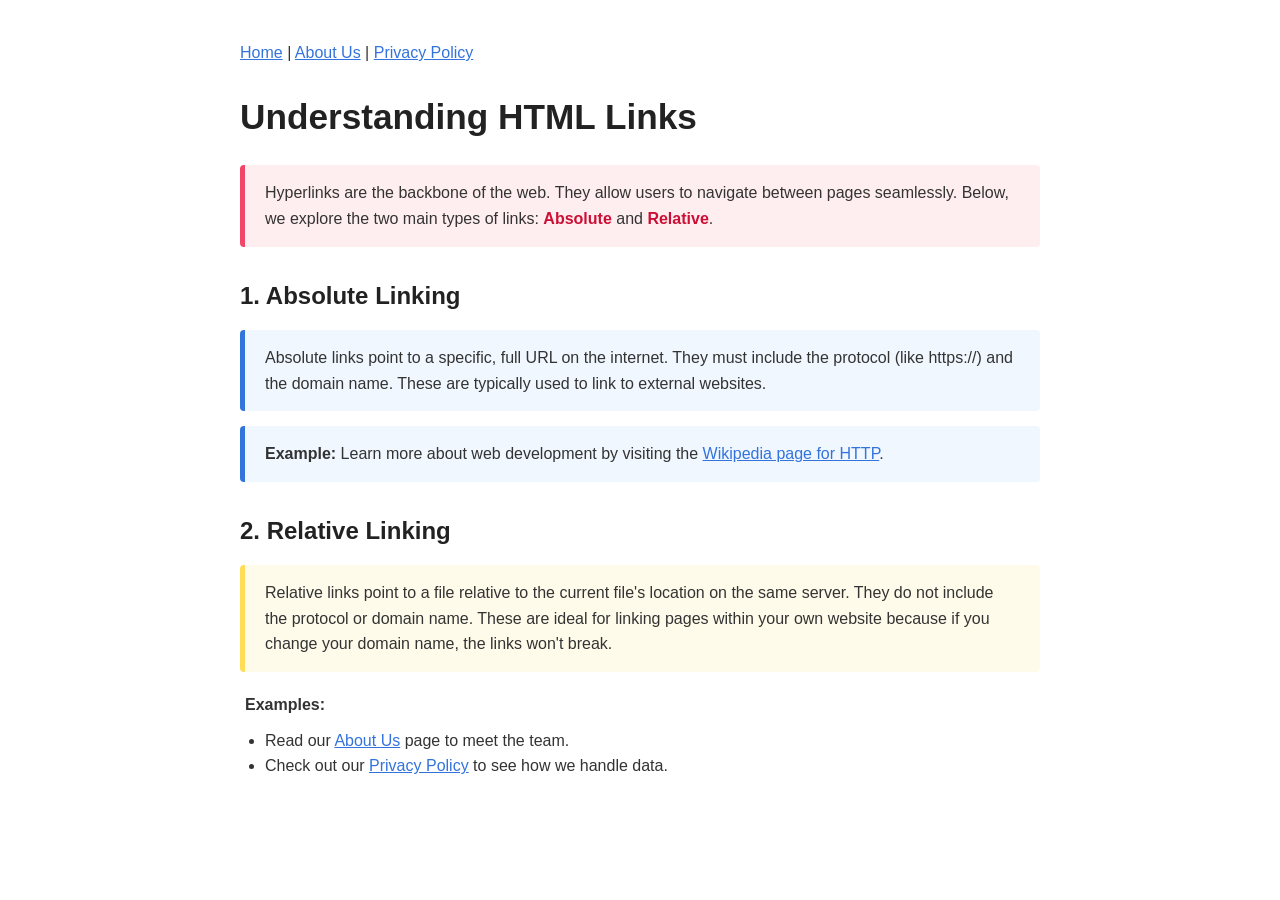
<file: css/index.html>
<!doctype html>
<html lang="en">
  <head>
    <meta charset="UTF-8" />
    <meta name="viewport" content="width=device-width, initial-scale=1.0" />
    <title>Understanding HTML Links & CSS</title>
    <link rel="stylesheet" href="/week1/style.css" />
  </head>
  <body>
    <header>
      <nav>
        <a href="#">Home</a> | <a href="#">About Us</a> |
        <a href="#">Privacy Policy</a>
      </nav>
    </header>

    <main>
      <h1>Understanding HTML Links</h1>
      <div class="intro-box">
        <p style="margin: 0">
          Hyperlinks are the backbone of the web. They allow users to navigate
          between pages seamlessly. Below, we explore the two main types of
          links:
          <strong>Absolute</strong> and <strong>Relative</strong>.
        </p>
      </div>

      <h2>1. Absolute Linking</h2>

      <div class="blue-callout">
        <p style="margin: 0">
          Absolute links point to a specific, full URL on the internet. They
          must include the protocol (like https://) and the domain name. These
          are typically used to link to external websites.
        </p>
      </div>

      <div class="blue-callout">
        <p style="margin: 0">
          <strong>Example:</strong> Learn more about web development by visiting
          the
          <a href="https://en.wikipedia.org/wiki/HTTP" target="_blank"
            >Wikipedia page for HTTP</a
          >.
        </p>
      </div>

      <h2>2. Relative Linking</h2>

      <div class="yellow-callout">
        <p style="margin: 0">
          Relative links point to a file relative to the current file's location
          on the same server. They do not include the protocol or domain name.
          These are ideal for linking pages within your own website because if
          you change your domain name, the links won't break.
        </p>
      </div>

      <div class="examples-list">
        <strong>Examples:</strong>
        <ul>
          <li>Read our <a href="#">About Us</a> page to meet the team.</li>
          <li>
            Check out our <a href="#">Privacy Policy</a> to see how we handle
            data.
          </li>
        </ul>
      </div>
    </main>
  </body>
</html>
</file>
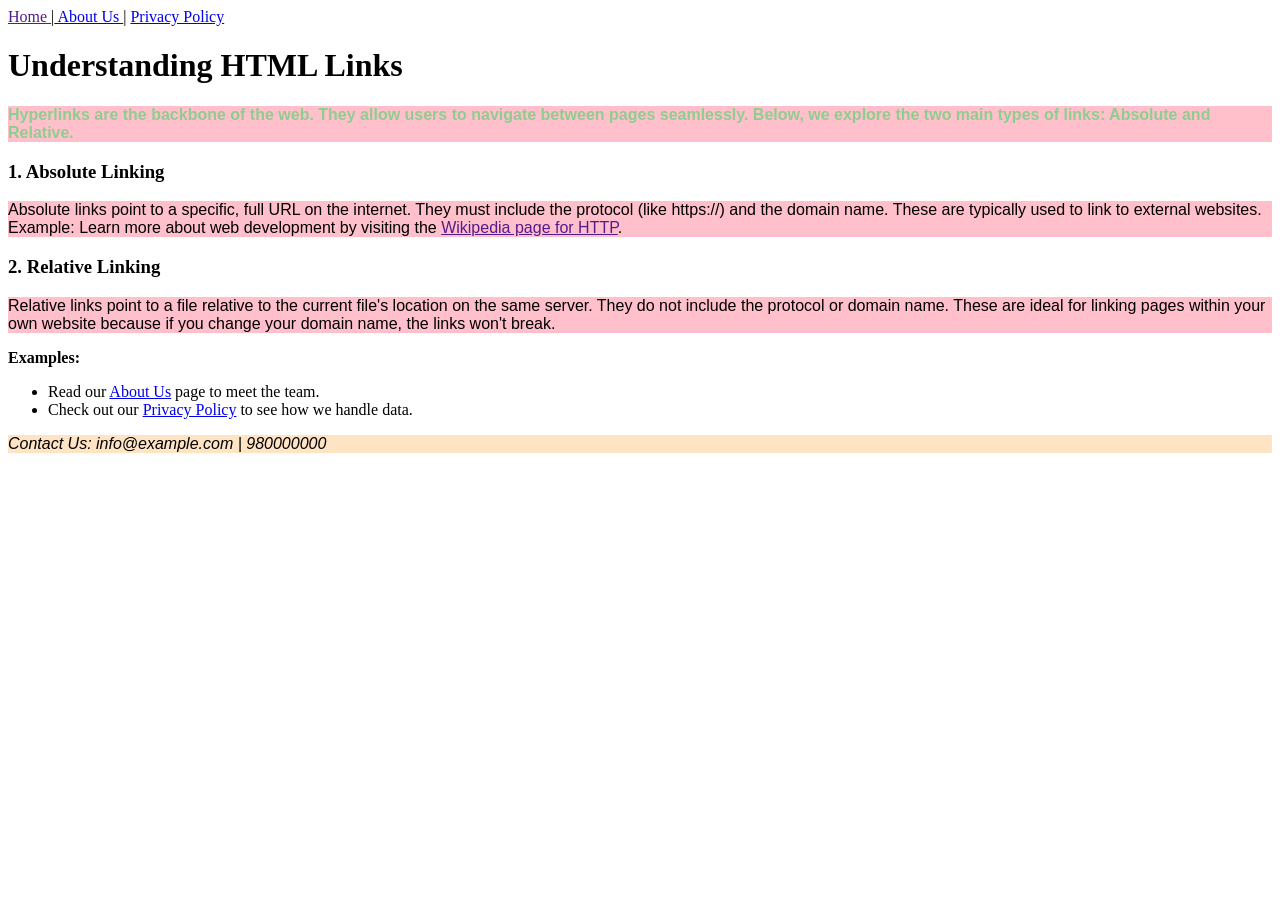
<file: adding_Css.html>
<!doctype html>
<html lang="en">
  <head>
    <meta charset="UTF-8" />
    <meta name="viewport" content="width=device-width, initial-scale=1.0" />
    <title>Document</title>
    <style>
      p {
        background-color: pink;
        font-family: arial, sans-serif;
      }
      .highlight-text {
        color: rgb(143, 205, 143);
        font-weight: bold;
      }
      #footer-con {
        background-color: bisque;
        font-style: italic;
      }
    </style>
  </head>
  <body>
    <a href="">Home </a>|<a href="about.html"> About Us </a>|
    <a href="privacy-policy.html">Privacy Policy</a>
    <h1>Understanding HTML Links</h1>

    <p class="highlight-text">
      Hyperlinks are the backbone of the web. They allow users to navigate
      between pages seamlessly. Below, we explore the two main types of links:
      Absolute and Relative.
    </p>
    <h3>1. Absolute Linking</h3>
    <p>
      Absolute links point to a specific, full URL on the internet. They must
      include the protocol (like https://) and the domain name. These are
      typically used to link to external websites. Example: Learn more about web
      development by visiting the <a href="">Wikipedia page for HTTP</a>.
    </p>
    <h3>2. Relative Linking</h3>
    <p>
      Relative links point to a file relative to the current file's location on
      the same server. They do not include the protocol or domain name. These
      are ideal for linking pages within your own website because if you change
      your domain name, the links won't break.
    </p>
    <b> Examples: </b>
    <ul>
      <li>Read our <a href="about.html">About Us</a> page to meet the team.</li>
      <li>
        Check out our <a href="privacy-policy.html">Privacy Policy</a> to see
        how we handle data.
      </li>
    </ul>

    <p id="footer-con"><em> Contact Us: info@example.com | 980000000 </em></p>
  </body>
</html>
</file>
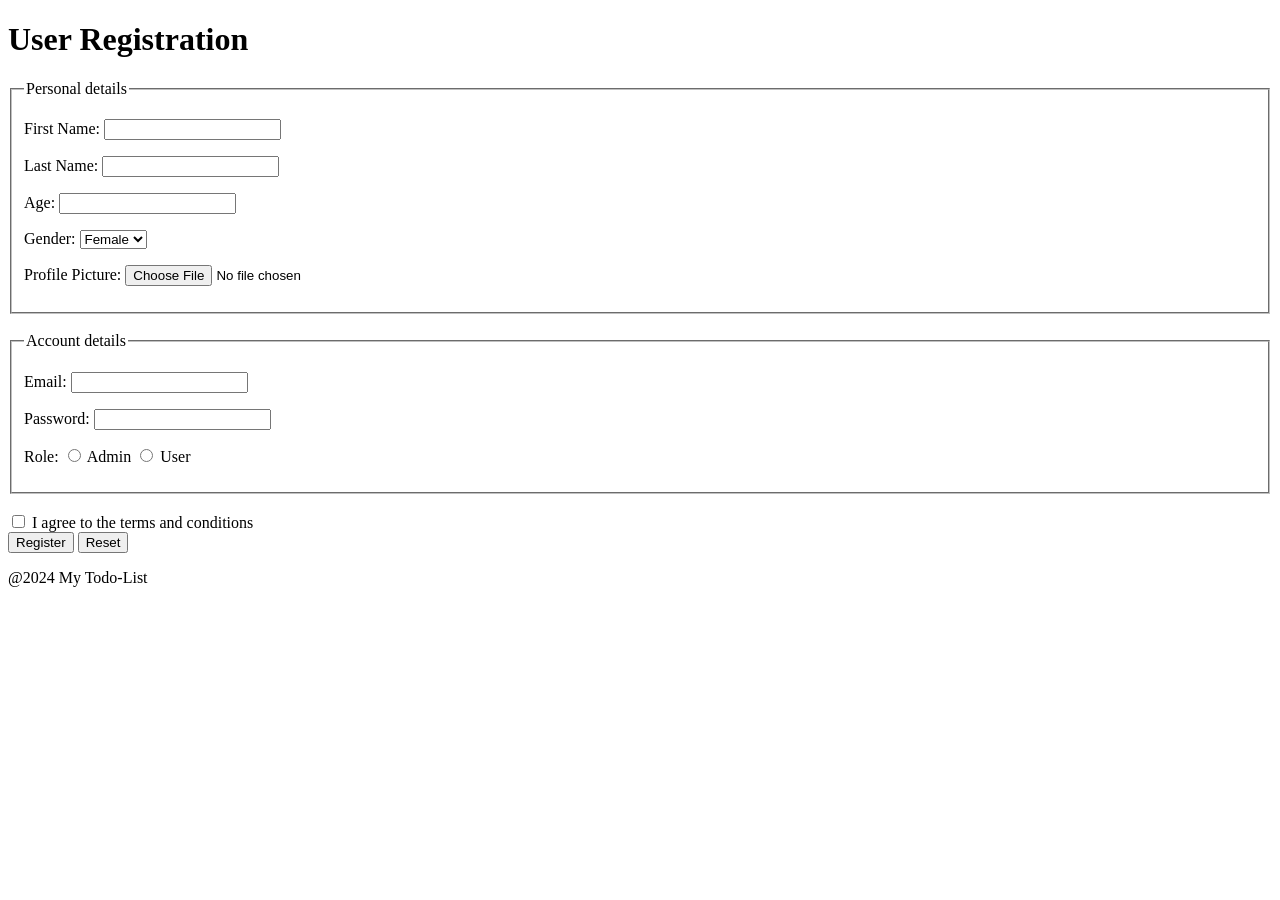
<file: forms.html>
<!doctype html>
<html lang="en">
  <head>
    <meta charset="UTF-8" />
    <meta name="viewport" content="width=device-width, initial-scale=1.0" />
    <title>Document</title>
  </head>
  <body>
    <h1>User Registration</h1>

    <fieldset>
      <legend>Personal details</legend>
      <p>
        <form action="">
        <label for="fname">First Name: </label>
        <input type="text" name="" id="" />
      </form>
    </p>
      <p>
        <form action="">
        <label for="lname">Last Name: </label>
        <input type="text" name="" id="" />
      </form>
      </p>
      <p>
        <form action="">
        <label for="age">Age: </label>
        <input type="number" name="" id=""  />
      </form>
      </p>
      <p>
        <form action="">
        <label for="gender">Gender: </label>
        <select name="gender" id="">
            <option value="male" selected>Female</option>
            <option value="female">Male</option>
            <option value="other">Other</option>
        </select>  
    </form>
      </p>
      <p>
        <form action="">
        <label for="pp">Profile Picture: </label>
        <input type="file" name="" id="" />
      </form>
      </p>
    </fieldset>
    <br />
      <fieldset>
        <legend>Account details</legend>
        <p>
            <form action="">
        <label for="email">Email: </label>
        <input type="email" name="" id="" />
      </form>
        </p>
      <p>
        <form action="">
        <label for="pwd">Password: </label>
        <input type="password" name="" id="" />
      </form>
      </p>
      <p><form action="">
        <label for="role">Role: </label>
        <input type="radio" name="Admin" id="" />
        <label for="Admin">Admin</label>
        <input type="radio" name="User" id="" />
        <label for="User">User</label>
      </form></p>
      </fieldset>
      <br>
    <form action="">
      <input type="checkbox" name="" id="" />
      <label for="terms">I agree to the terms and conditions</label>
    </form>
    <button>Register</button> <button>Reset</button>
<footer>    
    <p>@2024 My Todo-List</p>
</footer> 
 </body>
</html>
</file>
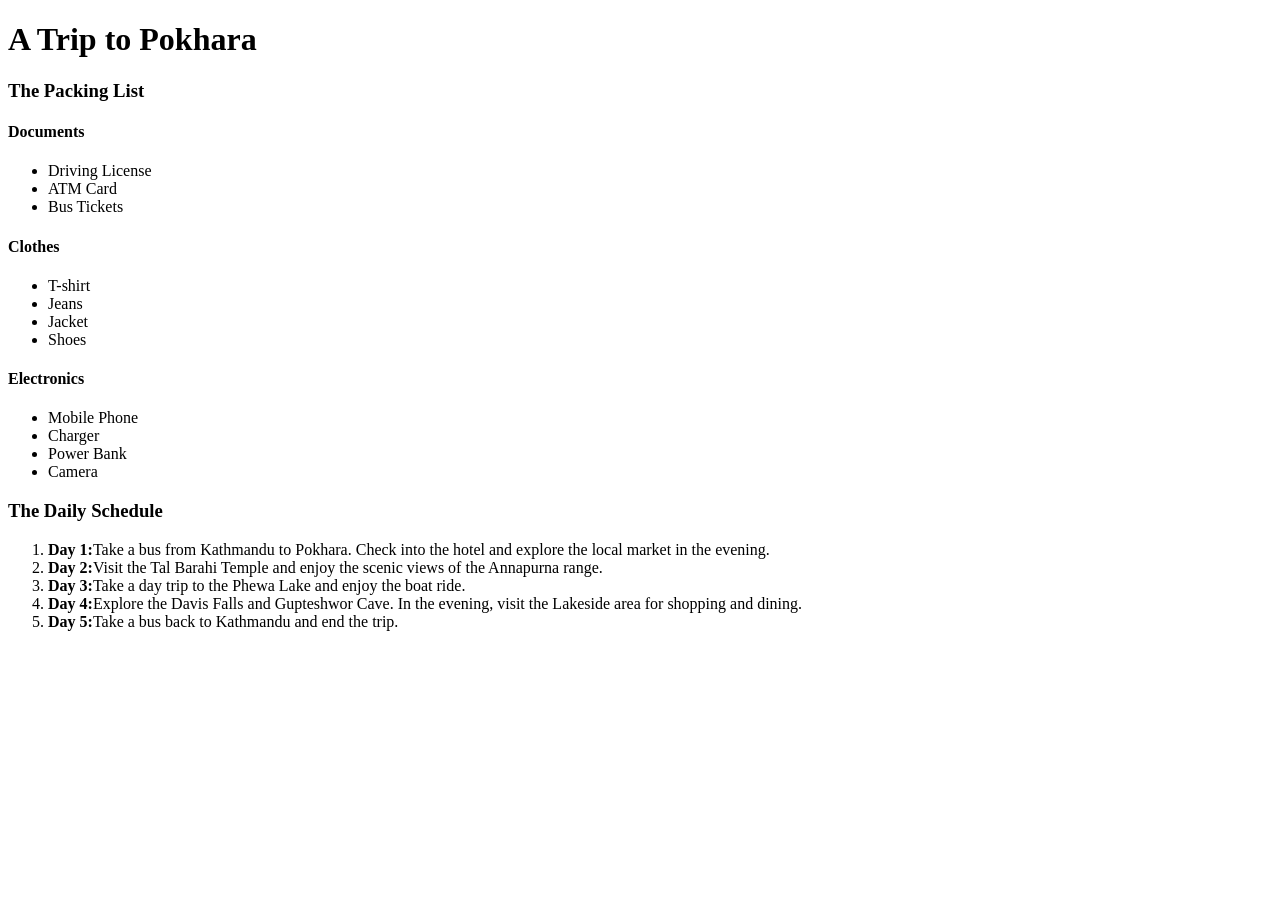
<file: lists.html>
<!doctype html>
<html lang="en">
  <head>
    <meta charset="UTF-8" />
    <meta name="viewport" content="width=device-width, initial-scale=1.0" />
    <title>Document</title>
  </head>
  <body>
    <h1>A Trip to Pokhara</h1>
    <h3>The Packing List</h3>
    <h4>Documents</h4>
    <ul>
      <li>Driving License</li>
      <li>ATM Card</li>
      <li>Bus Tickets</li>
    </ul>
    <h4>Clothes</h4>
    <ul>
      <li>T-shirt</li>
      <li>Jeans</li>
      <li>Jacket</li>
      <li>Shoes</li>
    </ul>
    <h4>Electronics</h4>
    <ul>
      <li>Mobile Phone</li>
      <li>Charger</li>
      <li>Power Bank</li>
      <li>Camera</li>
    </ul>
    <h3>The Daily Schedule</h3>
    <ol>
      <li>
        <b>Day 1:</b>Take a bus from Kathmandu to Pokhara. Check into the hotel
        and explore the local market in the evening.
      </li>
      <li>
        <b>Day 2:</b>Visit the Tal Barahi Temple and enjoy the scenic views of
        the Annapurna range.
      </li>
      <li>
        <b>Day 3:</b>Take a day trip to the Phewa Lake and enjoy the boat ride.
      </li>
      <li>
        <b>Day 4:</b>Explore the Davis Falls and Gupteshwor Cave. In the
        evening, visit the Lakeside area for shopping and dining.
      </li>
      <li><b>Day 5:</b>Take a bus back to Kathmandu and end the trip.</li>
    </ol>
  </body>
</html>
</file>
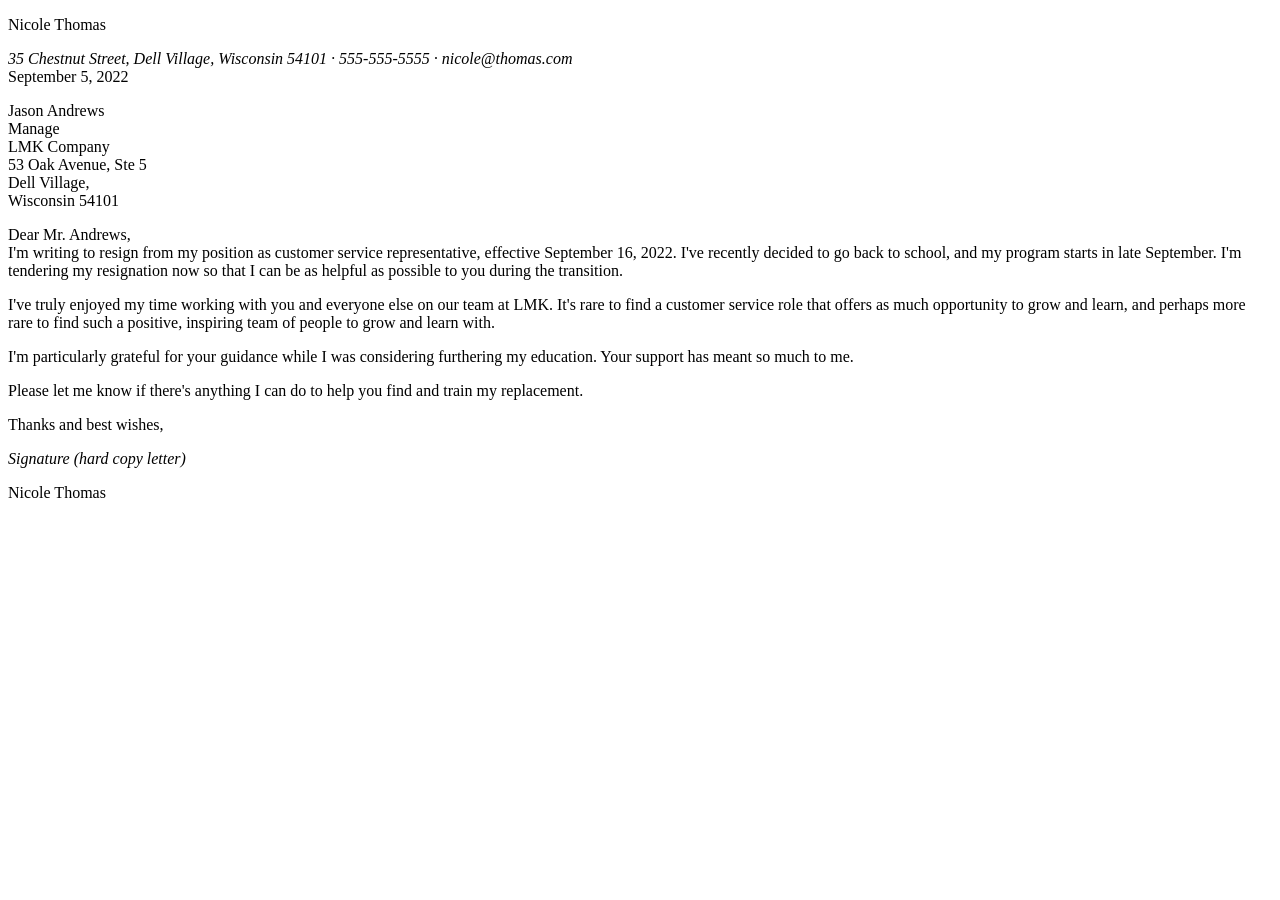
<file: organizingContent.html>
<!doctype html>
<html lang="en">
  <head>
    <meta charset="UTF-8" />
    <meta name="viewport" content="width=device-width, initial-scale=1.0" />
    <title>Document</title>
  </head>
  <body>
    <p>Nicole Thomas</p>
    <address>
      35 Chestnut Street, Dell Village, Wisconsin 54101 · 555-555-5555 ·
      nicole@thomas.com
    </address>
    <time datetime="2022-09-05">September 5, 2022 </time>

    <p>
      Jason Andrews<br />
      Manage<br />
      LMK Company <br />
      53 Oak Avenue, Ste 5<br />
      Dell Village,<br />
      Wisconsin 54101
    </p>

    <p>
      Dear Mr. Andrews,
      <br />
      I'm writing to resign from my position as customer service representative,
      effective September 16, 2022. I've recently decided to go back to school,
      and my program starts in late September. I'm tendering my resignation now
      so that I can be as helpful as possible to you during the transition.
    </p>
    <p>
      I've truly enjoyed my time working with you and everyone else on our team
      at LMK. It's rare to find a customer service role that offers as much
      opportunity to grow and learn, and perhaps more rare to find such a
      positive, inspiring team of people to grow and learn with.
    </p>
    <p>
      I'm particularly grateful for your guidance while I was considering
      furthering my education. Your support has meant so much to me.
    </p>
    <p>
      Please let me know if there's anything I can do to help you find and train
      my replacement.
    </p>
    <p>Thanks and best wishes,</p>
    <p><em> Signature (hard copy letter) </em></p>
    <p>Nicole Thomas</p>
  </body>
</html>
</file>
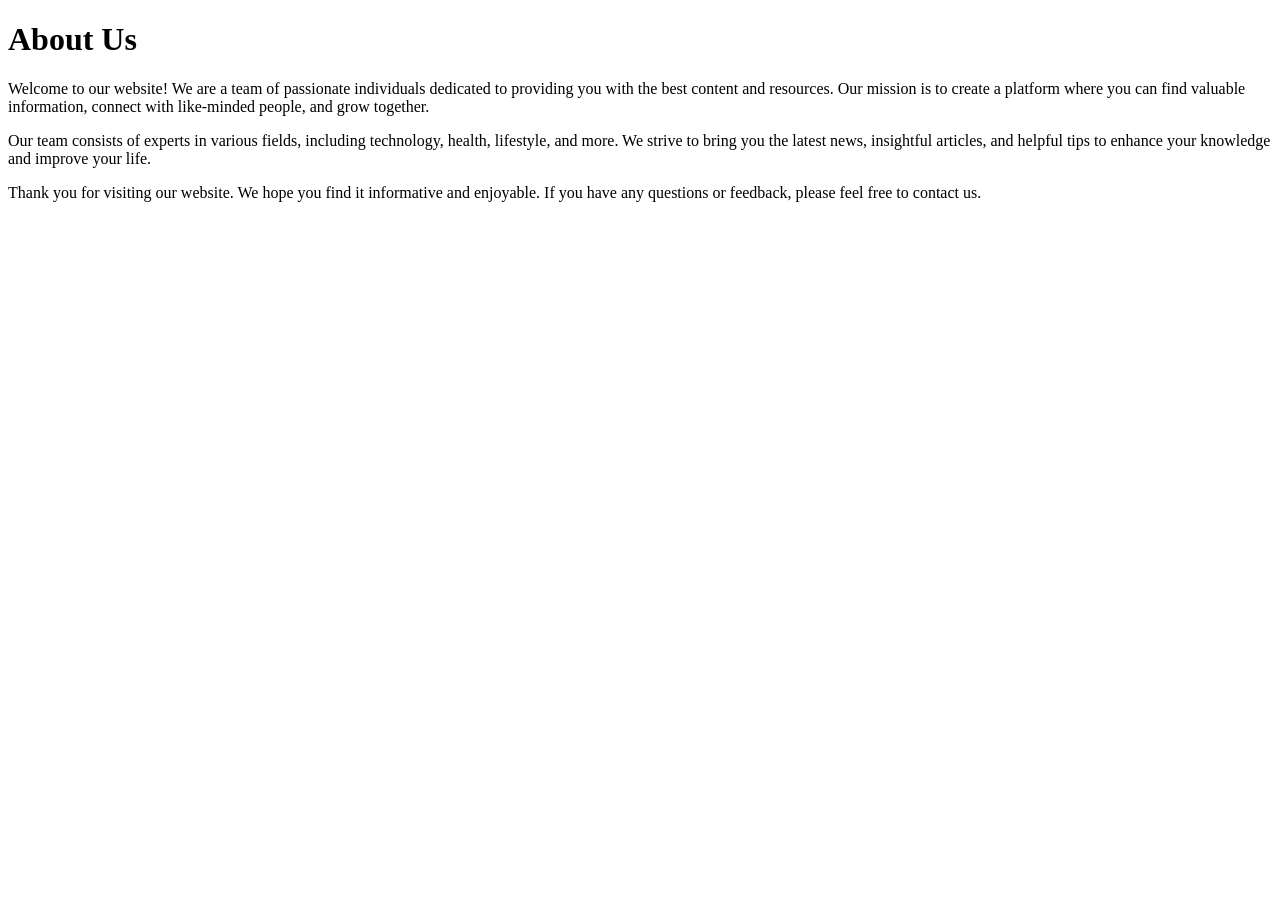
<file: navigation/about.html>
<!doctype html>
<html lang="en">
  <head>
    <meta charset="UTF-8" />
    <meta name="viewport" content="width=device-width, initial-scale=1.0" />
    <title>Document</title>
  </head>
  <body>
    <h1>About Us</h1>
    <p>
      Welcome to our website! We are a team of passionate individuals dedicated
      to providing you with the best content and resources. Our mission is to
      create a platform where you can find valuable information, connect with
      like-minded people, and grow together.
    </p>
    <p>
      Our team consists of experts in various fields, including technology,
      health, lifestyle, and more. We strive to bring you the latest news,
      insightful articles, and helpful tips to enhance your knowledge and
      improve your life.
    </p>
    <p>
      Thank you for visiting our website. We hope you find it informative and
      enjoyable. If you have any questions or feedback, please feel free to
      contact us.
    </p>
  </body>
</html>
</file>
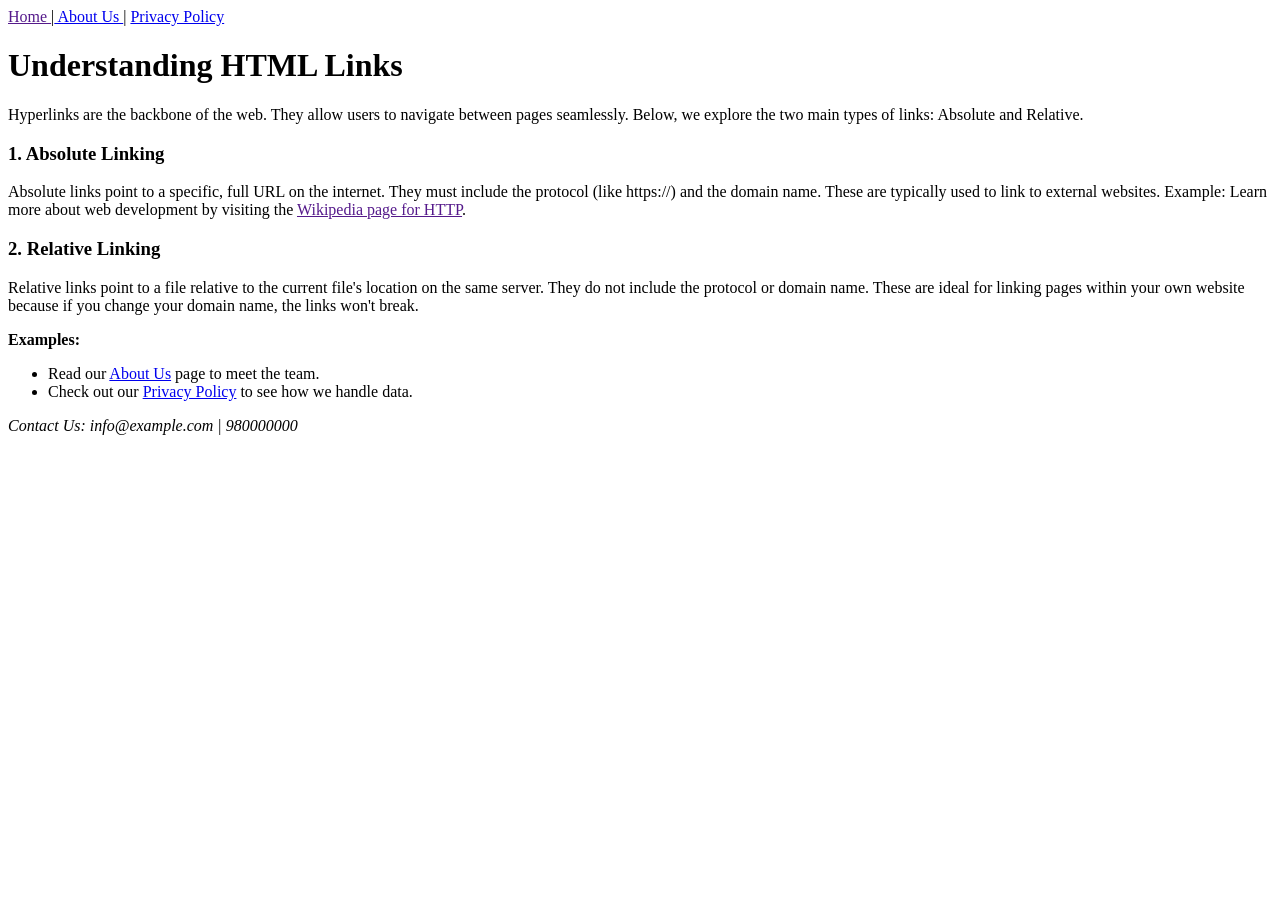
<file: navigation/nav_and_links.html>
<!doctype html>
<html lang="en">
  <head>
    <meta charset="UTF-8" />
    <meta name="viewport" content="width=device-width, initial-scale=1.0" />
    <title>Document</title>
  </head>
  <body>
    <a href="">Home </a>|<a href="about.html"> About Us </a>|
    <a href="privacy-policy.html">Privacy Policy</a>
    <h1>Understanding HTML Links</h1>

    <p>
      Hyperlinks are the backbone of the web. They allow users to navigate
      between pages seamlessly. Below, we explore the two main types of links:
      Absolute and Relative.
    </p>
    <h3>1. Absolute Linking</h3>
    <p>
      Absolute links point to a specific, full URL on the internet. They must
      include the protocol (like https://) and the domain name. These are
      typically used to link to external websites. Example: Learn more about web
      development by visiting the <a href="">Wikipedia page for HTTP</a>.
    </p>
    <h3>2. Relative Linking</h3>
    <p>
      Relative links point to a file relative to the current file's location on
      the same server. They do not include the protocol or domain name. These
      are ideal for linking pages within your own website because if you change
      your domain name, the links won't break.
    </p>
    <b> Examples: </b>
    <ul>
      <li>Read our <a href="about.html">About Us</a> page to meet the team.</li>
      <li>
        Check out our <a href="privacy-policy.html">Privacy Policy</a> to see
        how we handle data.
      </li>
    </ul>

    <p><em> Contact Us: info@example.com | 980000000 </em></p>
  </body>
</html>
</file>
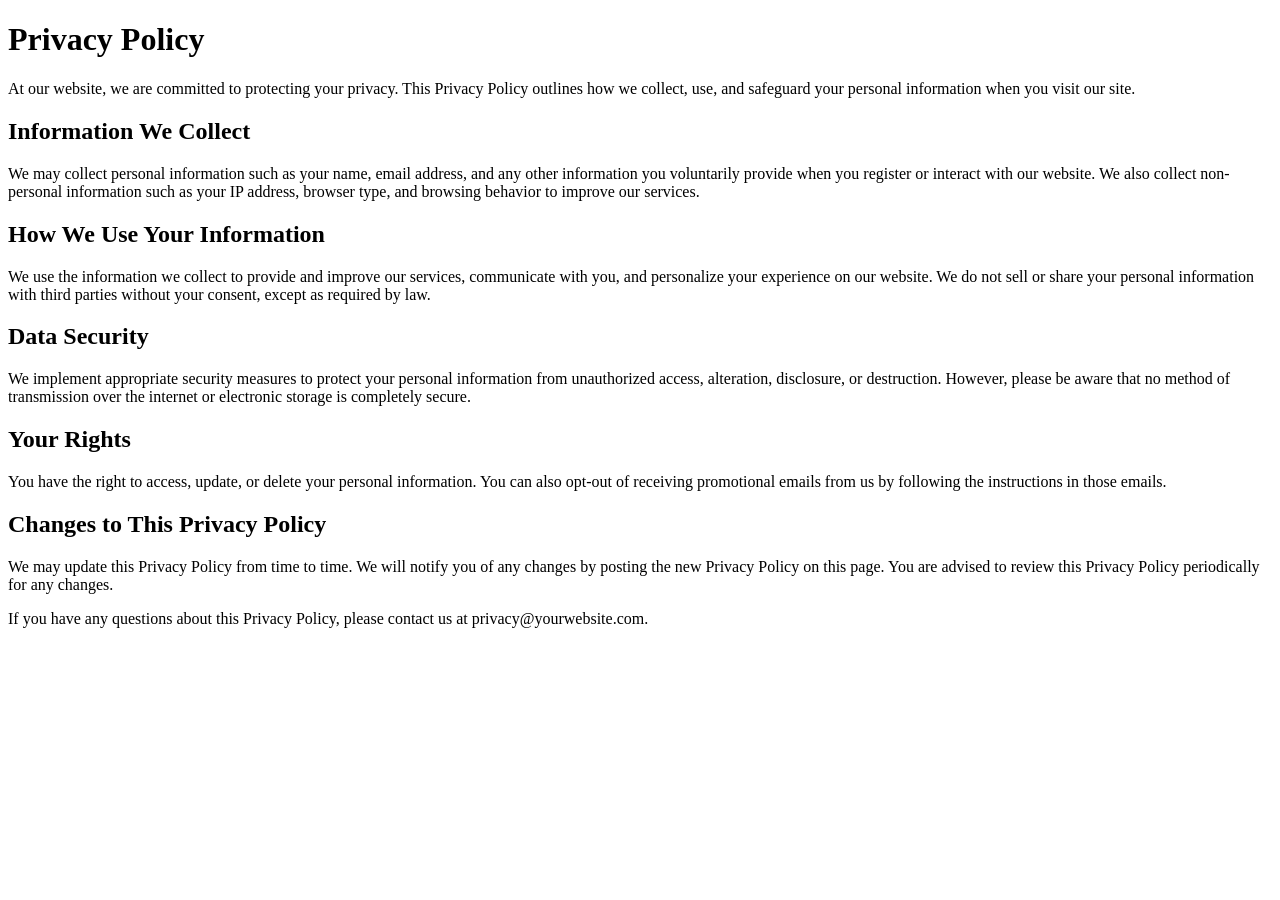
<file: navigation/privacy-policy.html>
<!doctype html>
<html lang="en">
  <head>
    <meta charset="UTF-8" />
    <meta name="viewport" content="width=device-width, initial-scale=1.0" />
    <title>Document</title>
  </head>
  <body>
    <h1>Privacy Policy</h1>
    <p>
      At our website, we are committed to protecting your privacy. This Privacy
      Policy outlines how we collect, use, and safeguard your personal
      information when you visit our site.
    </p>
    <h2>Information We Collect</h2>
    <p>
      We may collect personal information such as your name, email address, and
      any other information you voluntarily provide when you register or
      interact with our website. We also collect non-personal information such
      as your IP address, browser type, and browsing behavior to improve our
      services.
    </p>
    <h2>How We Use Your Information</h2>
    <p>
      We use the information we collect to provide and improve our services,
      communicate with you, and personalize your experience on our website. We
      do not sell or share your personal information with third parties without
      your consent, except as required by law.
    </p>
    <h2>Data Security</h2>
    <p>
      We implement appropriate security measures to protect your personal
      information from unauthorized access, alteration, disclosure, or
      destruction. However, please be aware that no method of transmission over
      the internet or electronic storage is completely secure.
    </p>
    <h2>Your Rights</h2>
    <p>
      You have the right to access, update, or delete your personal information.
      You can also opt-out of receiving promotional emails from us by following
      the instructions in those emails.
    </p>
    <h2>Changes to This Privacy Policy</h2>
    <p>
      We may update this Privacy Policy from time to time. We will notify you of
      any changes by posting the new Privacy Policy on this page. You are
      advised to review this Privacy Policy periodically for any changes.
    </p>
    <p>
      If you have any questions about this Privacy Policy, please contact us at
      privacy@yourwebsite.com.
    </p>
  </body>
</html>
</file>
<file: week1/style.css>
body {
  font-family: Arial, sans-serif;
  line-height: 1.6;
  color: #333333;
  max-width: 800px;
  margin: 40px auto;
  padding: 0 20px;
}

h1 {
  font-size: 2.2rem;
  color: #222222;
  margin-bottom: 20px;
}

h2 {
  font-size: 1.5rem;
  color: #222222;
  margin-top: 30px;
  margin-bottom: 15px;
}

/* Top introduction box (Red/Pink callout) */
.intro-box {
  background-color: #ffeef0;
  border-left: 5px solid #f14668;
  padding: 15px 20px;
  border-radius: 4px;
  margin-bottom: 30px;
}

.intro-box span,
.intro-box strong {
  color: #cc0f35;
}

/* Absolute Linking section (Blue callouts) */
.blue-callout {
  background-color: #f0f7ff;
  border-left: 5px solid #3273dc;
  padding: 15px 20px;
  border-radius: 4px;
  margin-bottom: 15px;
}

/* Relative Linking section (Yellow callout) */
.yellow-callout {
  background-color: #fffbeb;
  border-left: 5px solid #ffdd57;
  padding: 15px 20px;
  border-radius: 4px;
  margin-bottom: 20px;
}

/* Examples list layout */
.examples-list {
  margin-top: 15px;
  padding-left: 5px;
}

.examples-list ul {
  margin-top: 10px;
  padding-left: 20px;
}

/* Link colors matching standard web design */
a {
  color: #3273dc;
  text-decoration: underline;
}
a:hover {
  color: #2366d1;
}
</file>
